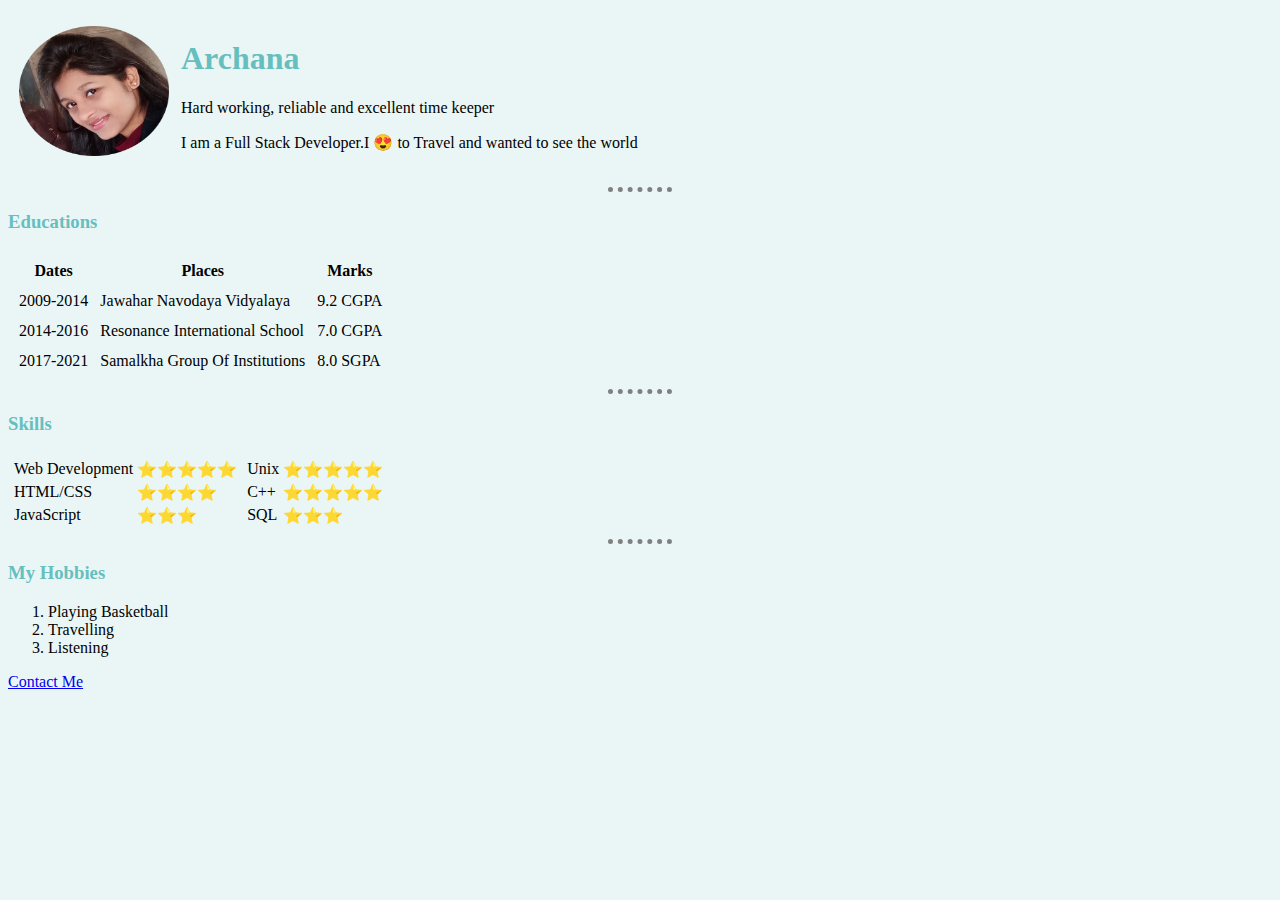
<file: index.html>
<!DOCTYPE html>
<html>
    <head>
        <meta charset="utf-8">
        <title>💚Archana's Personal Website</title>
        <link rel="stylesheet" href="stylesheet.css">
    </head>
    <body>
        <table cellspacing="10">
        <tr>
        <td><img intrinsicsize="80 X 60" width="150" height="130" src="circle-cropped.png" alt="Archana Profile Pic">
        </td>
        <td>
        <h1>Archana</h1>
        <p>Hard working, reliable and excellent time keeper</p>
        <p>I am a Full Stack Developer.I 😍 to Travel and wanted to see the world </p>
        </td>
        </tr>
        </table>
        <hr>
        <h3>Educations</h3>
        <table cellspacing="10">
            <thead>
                <tr>
                <th>Dates</th>
                <th>Places</th>
                <th>Marks</th>
                </tr>
            </thead>
            <tr>
                <td>2009-2014</td>
                <td>Jawahar Navodaya Vidyalaya</td>
                <td>9.2 CGPA</td>
            </tr>
            <tr>
                <td>2014-2016</td>
                <td>Resonance International School</td>
                <td>7.0 CGPA</td>
            </tr>
            <tr>
                <td>2017-2021</td>
                <td>Samalkha Group Of Institutions</td>
                <td>8.0 SGPA</td>
            </tr>
        </table>
        <hr>
        <h3>Skills</h3>
        <table>
            <tr>
                <td>
                   <table>
                     <tr>
                       <td>Web Development</td>
                       <td>⭐⭐⭐⭐⭐</td>
                     </tr>
                     <tr>
                       <td>HTML/CSS</td>
                       <td>⭐⭐⭐⭐</td>
                     </tr>
                     <tr>
                     <td>JavaScript</td>
                     <td>⭐⭐⭐</td>
                     </tr>
                </table>
                </td>
                <td>
                  <table>
                     <tr>
                       <td>Unix</td>
                       <td>⭐⭐⭐⭐⭐</td>
                     </tr>
                     <tr>
                        <td>C++</td>
                        <td>⭐⭐⭐⭐⭐</td>
                     </tr>
                     <tr>
                         <td>SQL</td>
                         <td>⭐⭐⭐</td>
                     </tr>
                     </table>
                     </td>
             </tr>
             </table>
             <hr>
             <h3>My Hobbies</h3>             
                 <ol>
                     <li>Playing Basketball</li>
                     <li>Travelling</li>
                     <li>Listening</li>
                 </ol>
            <a href="contact-me.html">Contact Me</a>
    </body>
</html>
</file>
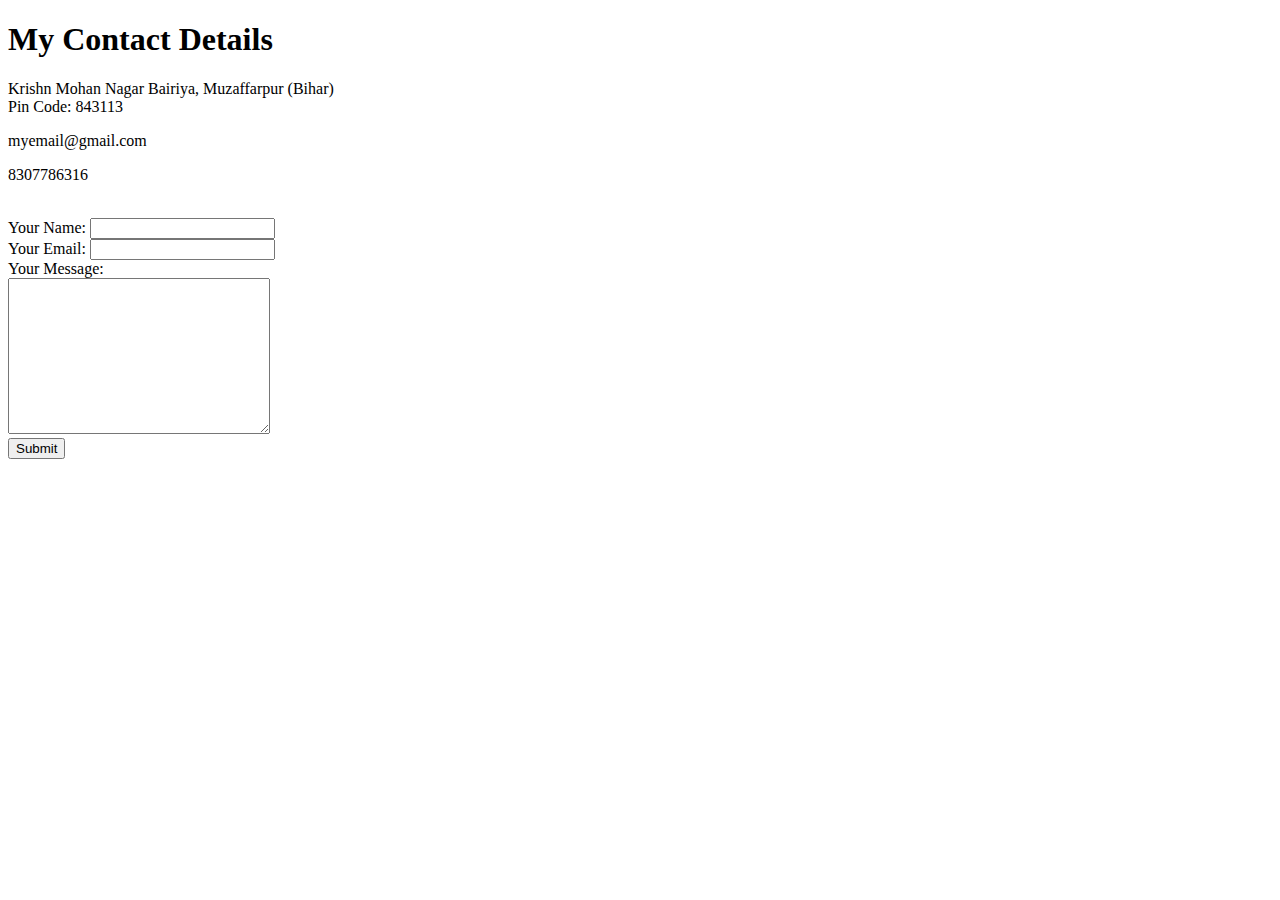
<file: contact-me.html>
<!DOCTYPE html>
<html>
    <head>
        <meta charset="utf-8">
        <title>Contact Me</title>
    </head>
<body>
    <h1>My Contact Details</h1>
    <p>Krishn Mohan Nagar Bairiya, Muzaffarpur (Bihar)<br>Pin Code: 843113</p>
    <p>myemail@gmail.com</p>
    <p>8307786316</p>
    <br>
    <form action="mailto:info@londonappbrewery.com" method="post" enctype="text/plain">
        <label>Your Name:</label>
        <input type="text" name="YourName" value=""><br>
        <lebel>Your Email:</lebel> 
        <input type="email" name="YourEmail" value=""><br>
        <label>Your Message:</label><br>
        <textarea name="name" rows="10" cols="30"></textarea><br>
        <input type="submit" name="">     
      </form>
    </body>
</html>
</file>
<file: stylesheet.css>
h1,h3{
    color: #66bfbf;

}
body{
    background-color: #eaf6f6;
}
hr{
    border-color: gray;
    border-style: none;
    border-top-style: dotted;
    border-width: 5px;
    width: 5%;
    
}
.education{
    text-align: center;
}
</file>
